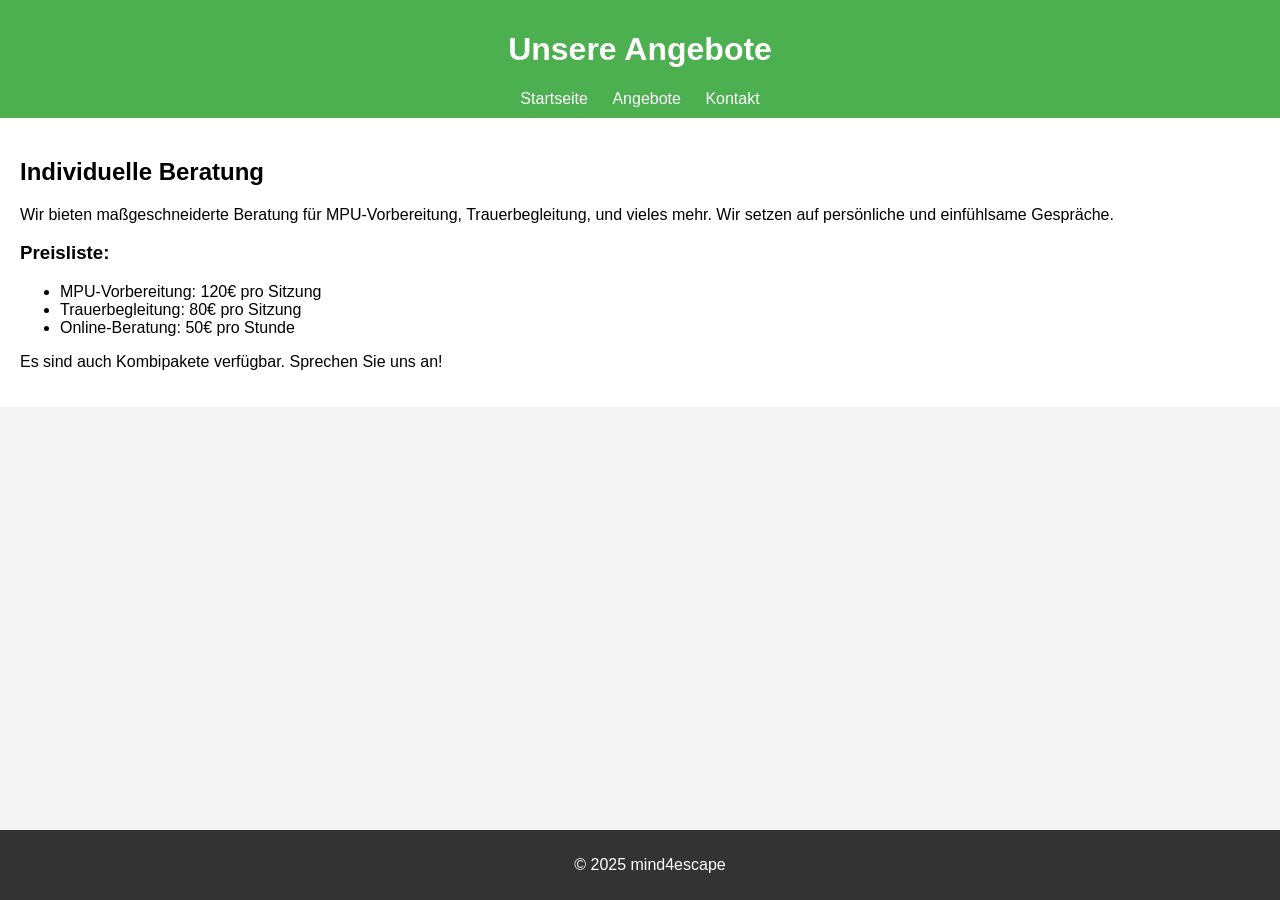
<file: angebote.html>
<!DOCTYPE html>
<html lang="de">
<head>
    <meta charset="UTF-8">
    <meta name="viewport" content="width=device-width, initial-scale=1.0">
    <title>Unsere Angebote - mind4escape</title>
    <link rel="stylesheet" href="styles.css">
</head>
<body>
    <header>
        <h1>Unsere Angebote</h1>
        <nav>
            <ul>
                <li><a href="index.html">Startseite</a></li>
                <li><a href="angebote.html">Angebote</a></li>
                <li><a href="kontakt.html">Kontakt</a></li>
            </ul>
        </nav>
    </header>
    <section>
        <h2>Individuelle Beratung</h2>
        <p>Wir bieten maßgeschneiderte Beratung für MPU-Vorbereitung, Trauerbegleitung, und vieles mehr. Wir setzen auf persönliche und einfühlsame Gespräche.</p>
        
        <h3>Preisliste:</h3>
        <ul>
            <li>MPU-Vorbereitung: 120€ pro Sitzung</li>
            <li>Trauerbegleitung: 80€ pro Sitzung</li>
            <li>Online-Beratung: 50€ pro Stunde</li>
        </ul>

        <p>Es sind auch Kombipakete verfügbar. Sprechen Sie uns an!</p>
    </section>
    <footer>
        <p>&copy; 2025 mind4escape</p>
    </footer>
</body>
</html>
</file>
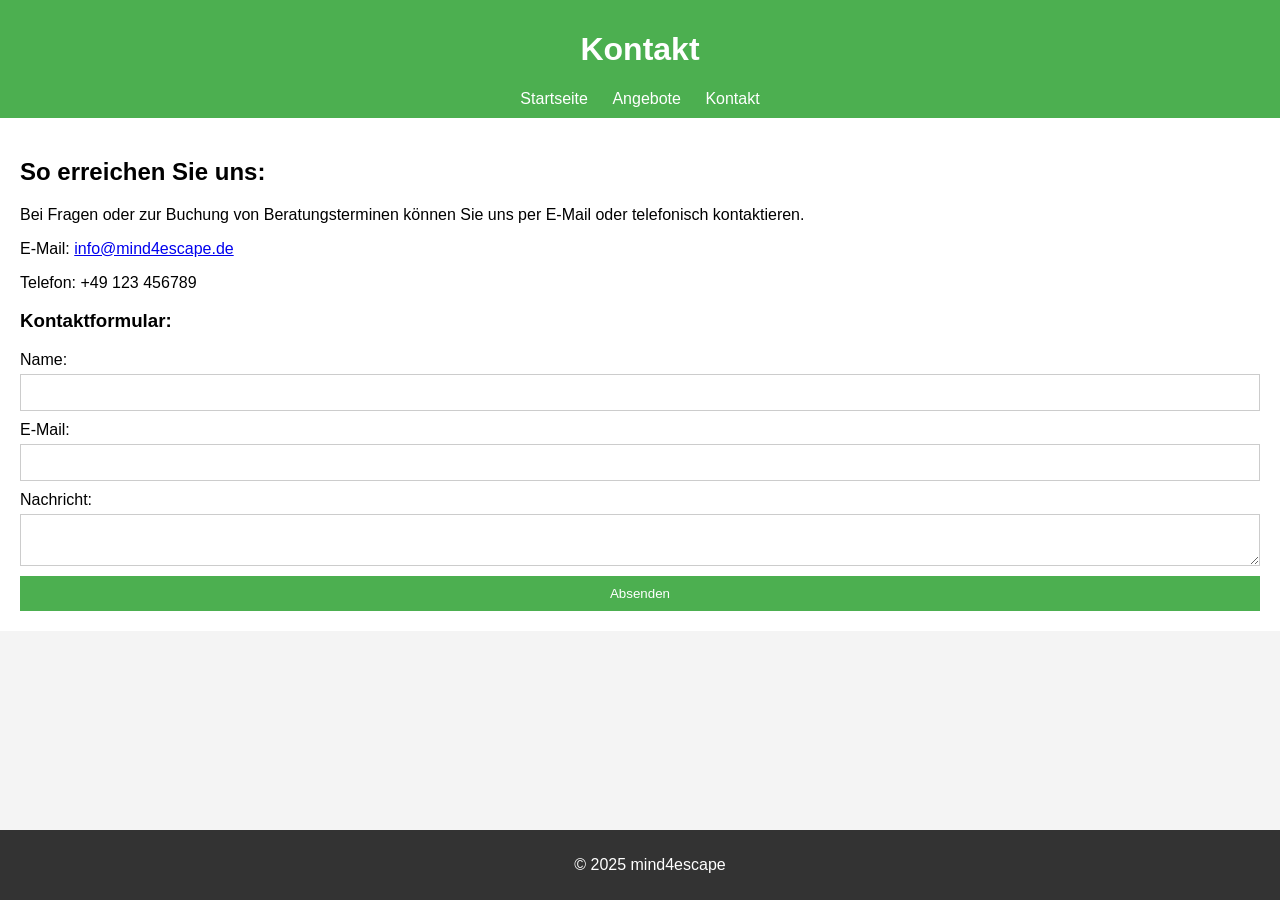
<file: kontakt.html>
<!DOCTYPE html>
<html lang="de">
<head>
    <meta charset="UTF-8">
    <meta name="viewport" content="width=device-width, initial-scale=1.0">
    <title>Kontakt - mind4escape</title>
    <link rel="stylesheet" href="styles.css">
</head>
<body>
    <header>
        <h1>Kontakt</h1>
        <nav>
            <ul>
                <li><a href="index.html">Startseite</a></li>
                <li><a href="angebote.html">Angebote</a></li>
                <li><a href="kontakt.html">Kontakt</a></li>
            </ul>
        </nav>
    </header>
    <section>
        <h2>So erreichen Sie uns:</h2>
        <p>Bei Fragen oder zur Buchung von Beratungsterminen können Sie uns per E-Mail oder telefonisch kontaktieren.</p>

        <p>E-Mail: <a href="mailto:info@mind4escape.de">info@mind4escape.de</a></p>
        <p>Telefon: +49 123 456789</p>

        <h3>Kontaktformular:</h3>
        <form action="submit_form.php" method="post">
            <label for="name">Name:</label>
            <input type="text" id="name" name="name" required>
            
            <label for="email">E-Mail:</label>
            <input type="email" id="email" name="email" required>
            
            <label for="message">Nachricht:</label>
            <textarea id="message" name="message" required></textarea>
            
            <button type="submit">Absenden</button>
        </form>
    </section>
    <footer>
        <p>&copy; 2025 mind4escape</p>
    </footer>
</body>
</html>
</file>
<file: styles.css>
/* Grundlayout */
body {
    font-family: Arial, sans-serif;
    background-color: #f4f4f4;
    margin: 0;
    padding: 0;
}

header {
    background-color: #4CAF50;
    color: white;
    padding: 10px;
    text-align: center;
}

header nav ul {
    list-style-type: none;
    margin: 0;
    padding: 0;
}

header nav ul li {
    display: inline;
    margin: 10px;
}

header nav ul li a {
    color: white;
    text-decoration: none;
}

footer {
    background-color: #333;
    color: white;
    text-align: center;
    padding: 10px;
    position: absolute;
    bottom: 0;
    width: 100%;
}

section {
    padding: 20px;
    margin: 0;
    background-color: white;
}

form {
    display: flex;
    flex-direction: column;
}

form label {
    margin-bottom: 5px;
}

form input, form textarea {
    margin-bottom: 10px;
    padding: 10px;
    border: 1px solid #ccc;
}

form button {
    padding: 10px;
    background-color: #4CAF50;
    color: white;
    border: none;
    cursor: pointer;
}

form button:hover {
    background-color: #45a049;
}
</file>
